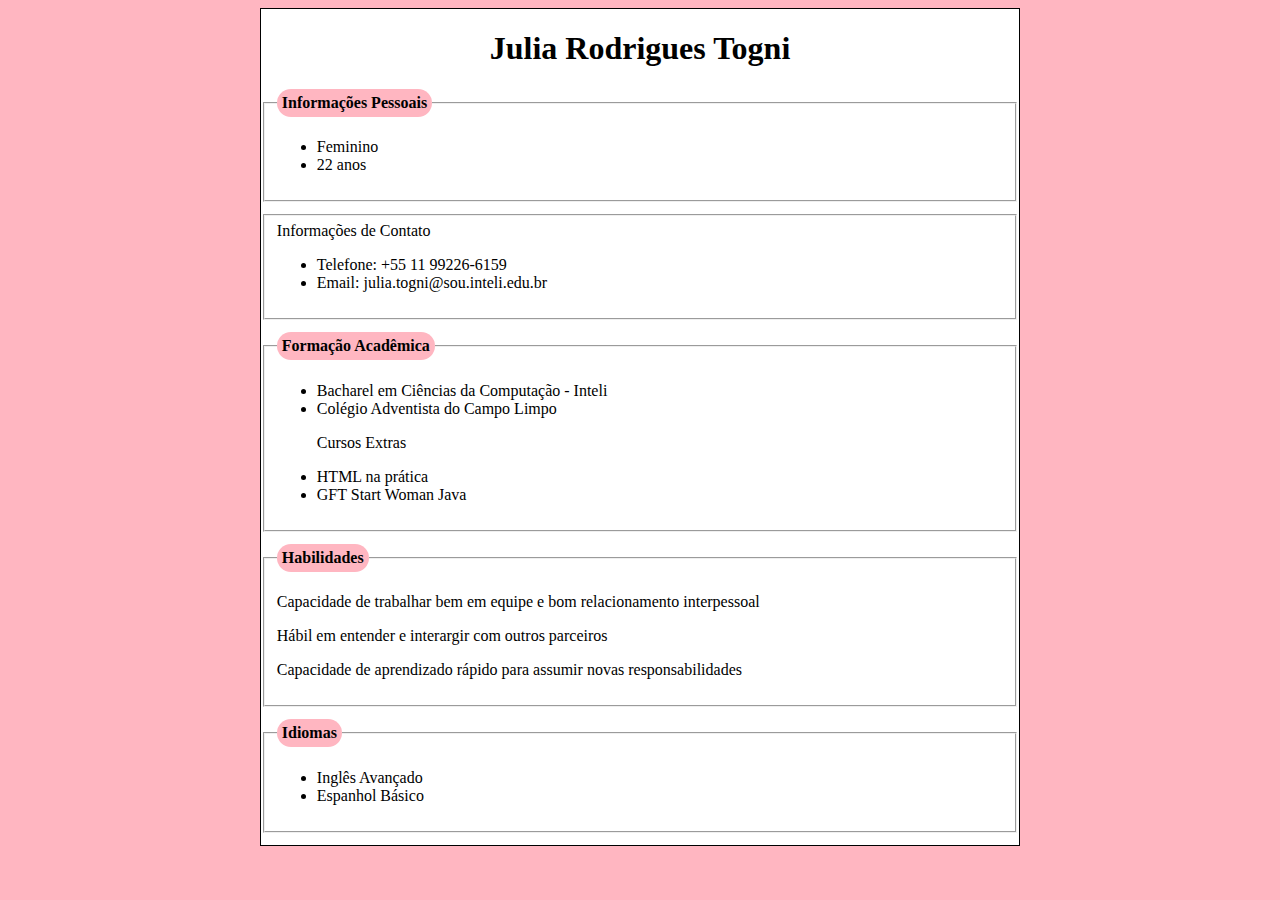
<file: 02_TUTORIAL/index.html>
<!DOCTYPE html>
<html lang="pt-br">
<head>
    <meta charset="UTF-8">
    <meta http-equiv="X-UA-Compatible" content="IE=edge">
    <meta name="viewport" content="width=device-width, initial-scale=1.0">
    <title>Currículo Julia Togni</title>
    <style>
        body{
            background-color: lightpink;
        }
        div{
            background-color: white;
            border: 1px solid black;
            padding: 12 px;
            width: 60% ;
            margin: 0 auto;
        }
        fieldset{
            margin-bottom: 12px;
        }
        legend{
            background-color: lightpink ;
            padding: 5px;
            border-radius: 20px;
            font-weight: bold;
        }
    </style>

</head>
<body> 
    <diV>
        <center>
            <section> 
                <h1>Julia Rodrigues Togni </h1>
            </section>
        </center>

        <fieldset> 
            <legend>Informações Pessoais</legend>    
                <ul>
                    <li>Feminino</li>
                    <li>22 anos</li>
                </ul>
        </fieldset>
            
        <fieldset>
            <legen>Informações de Contato</legen>
            <ul>
                <li>Telefone: +55 11 99226-6159</li>
                <li>Email: julia.togni@sou.inteli.edu.br</li>
            </ul>
        </fieldset>

        <fieldset>
            <legend>Formação Acadêmica</legend>
            <ul>
                <li>Bacharel em Ciências da Computação - Inteli</li>
                <li>Colégio Adventista do Campo Limpo</li>
            </ul>
            <ul>
                <p>Cursos Extras</p>
                <li>HTML na prática</li>
                <li>GFT Start Woman Java</li>
            </ul>
        </fieldset>
        <fieldset>
            <legend>Habilidades</legend>
            <p>Capacidade de trabalhar bem em equipe e bom relacionamento interpessoal</p>
            <p>Hábil em entender e interargir com outros parceiros</p>
            <p>Capacidade de aprendizado rápido para assumir novas responsabilidades</p>
        </fieldset>
        
        <fieldset>
            <legend>Idiomas</legend>
            <ul>
                <li>Inglês Avançado</li>
                <li>Espanhol Básico</li>
            </ul>
        </fieldset>
    </diV>

</body>
</html>
</file>
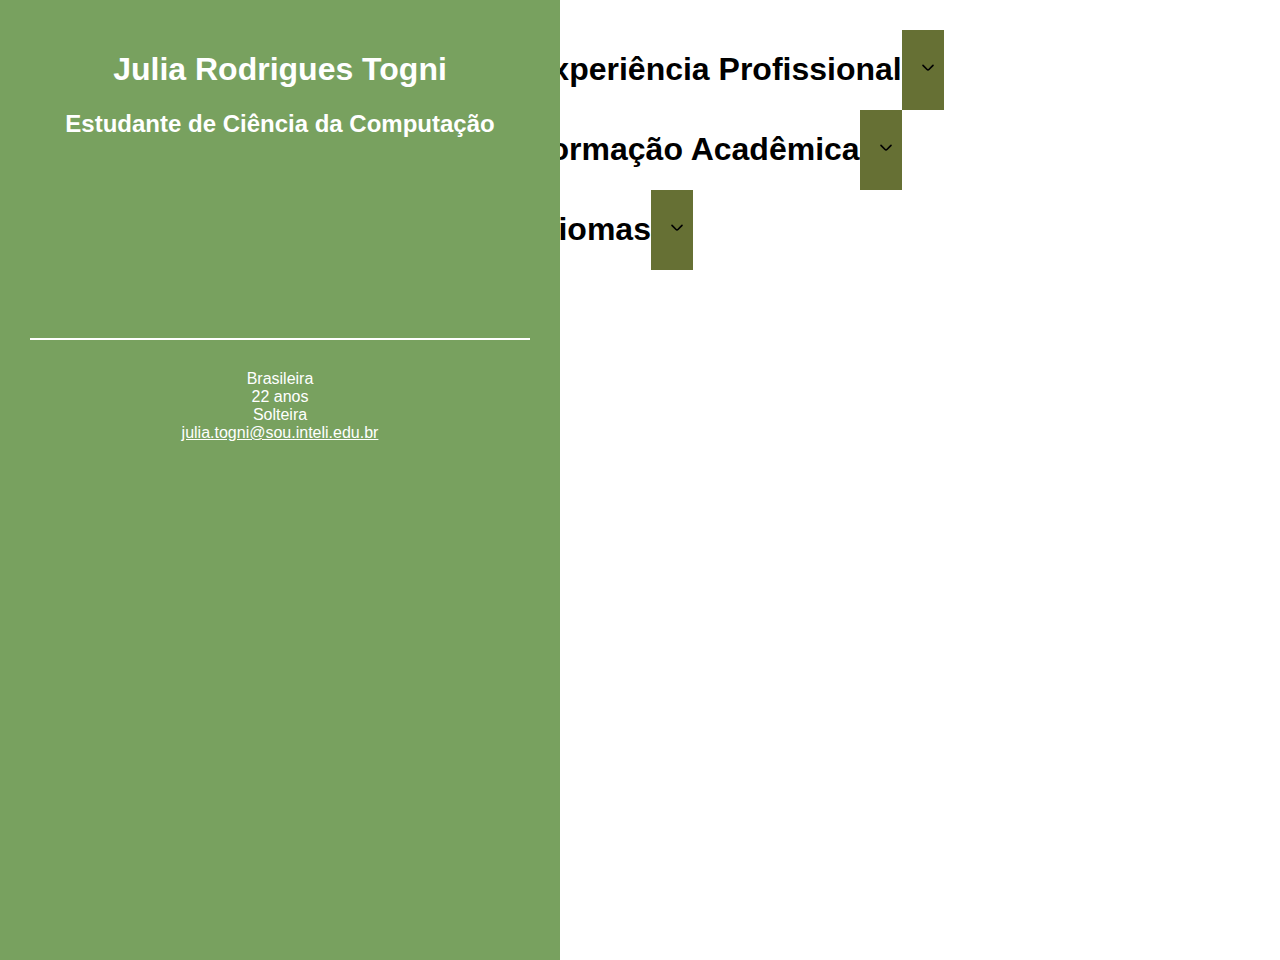
<file: 03_AUT_EST_ENTREGA/Semana 4/index.html>
<!DOCTYPE html>
<html lang="pt-br">
<head>
    <meta charset="UTF-8">
    <title>Currículo Julia Togni</title>
    <link href="https://cdn.jsdelivr.net/npm/bootstrap@5.1.3/dist/css/bootstrap.min.css" rel="stylesheet" integrity="sha384-1BmE4kWBq78iYhFldvKuhfTAU6auU8tT94WrHftjDbrCEXSU1oBoqyl2QvZ6jIW3" crossorigin="anonymous">
    <link rel="stylesheet" href="style.css">
    <script src="https://ajax.googleapis.com/ajax/libs/jquery/3.6.0/jquery.min.js"></script>
    <script src="script.js"></script>

</head>
<body>
    
    <header>
        
        <h1>Julia Rodrigues Togni</h1>
        <h2>Estudante de Ciência da Computação</h2>
    
        <p> Brasileira <br/> 
            22 anos <br/> 
            Solteira <br/> 
            <a href="mailto:julia.togni@sou.inteli.edu.br" target="_blank">julia.togni@sou.inteli.edu.br</a>
        </p>

    </header>

        
    <div id="infos">
        <div id="experiencia-profissional">
            <div class="row">
                <h1>Experiência Profissional</h1> <button class="button" onclick="showExperience()"> <img src="angulo-pequeno-para-baixo.svg"></button>
            </div>
            <div id="expContent" class="hiddenExpContent">
                <h2>Projeto com a empresa AMBEV (Fevereiro/22 - Abril/22)</h2>
                <p>Desenvolvimento de uma solução gamificada sobre o tema de Diversidade e Inclusão</p>
                <h2>Projeto com a empresa Brazilians in Tech (Abril/22 - )</h2>
                <p>Desenvolvimento de uma aplicação web</p>
            </div>
            
        </div>
    
            <div id="formacao">
                <div class="row">
                    <h1>Formação Acadêmica</h1> <button class="button" onclick="showStudies()"> <img src="angulo-pequeno-para-baixo.svg"></button>
                </div>
                <div id="graContent" class="hiddenGraContent">
                    <h2>Ciência da Computação</h2>
                    <p>Bacharelado em Ciência da Computação pelo Instituto de Tecnologia e Liderança (INTELI) (2022-2025)</p>
                    <h2>Colégio Adventista do Campo Limpo</h2>
                    <p>Ensino Médio (2015-2027)</p>
                </div>
            </div>
    
            <div id="idiomas">
                <div class="row">
                <h1>Idiomas</h1> <button class="button" onclick="showLanguages()"> <img src="angulo-pequeno-para-baixo.svg"></button>
                </div>
                <div id="idContent" class="hiddenIdContent">
                    <p>Inglês (avançado)</p>
                    <p>Espanhol (básico)</p>
                </div>
            </div>
        </div>
    </body>

</html>
</file>
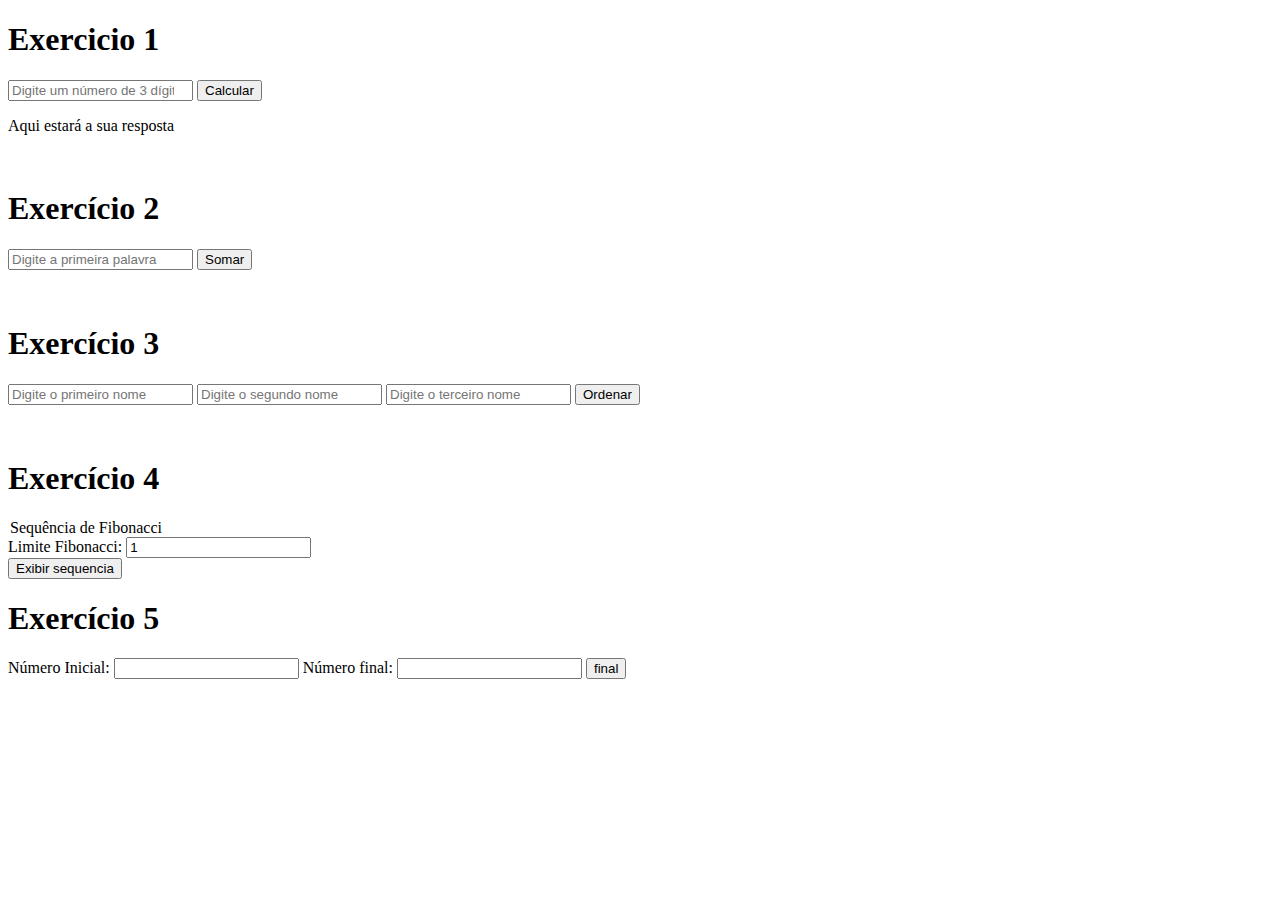
<file: 03_AUT_EST_ENTREGA/Semana 9/index.html>
<!DOCTYPE html>
<html lang="pt-br">

<head>
    <meta charset="UTF-8">
    <meta http-equiv="X-UA-Compatible" content="IE=edge">
    <meta name="viewport" content="width=device-width, initial-scale=1.0">
    <title>Entregas semana 9</title>
</head>

<body>
    <h1>Exercicio 1</h1>
    <input type="number" placeholder="Digite um número de 3 dígitos" id="number">
    <button onclick="calcular()">Calcular</button>
    <p id="resp">Aqui estará a sua resposta</p>

    <script type="text/javascript">

        function calcular() {
            var num = document.getElementById("number").value;
            var string = num.split("");

            if (string[0] % 2 == 0) {
                document.getElementById('resp').innerText = string[0] + "é par";
            }
            else {
                document.getElementById('resp').innerText = string[0] + "é ímpar";
            }
        }

    </script>


    <br>

    <h1>Exercício 2</h1>
    <input type="number" placeholder="Digite a primeira palavra" id="number">
    <button onclick="somar()">Somar</button>
    <p id="resposta"></p>

    <script type="text/javascript">

        function somar() {
            var num = document.getElementById('number').value;
            var string = num.split("");
            var soma = 0;
            for (let i = 0; i < string.length; i++) {
                sum += parseInt(string[i]);
            }

            document.getElementById('resposta').innerHTML = soma;
        }

    </script>

    <br>

    <h1>Exercício 3</h1>
    <input type="text" placeholder="Digite o primeiro nome" id="nome1">
    <input type="text" placeholder="Digite o segundo nome" id="nome2">
    <input type="text" placeholder="Digite o terceiro nome" id="nome3">
    <button onclick="Ordenar()">Ordenar</button>
    <p id="resposta3"></p>

    <script type="text/javascript">


        function Ordenar() {
            var nome1 = document.getElementById("nome1").value;
            var nome2 = document.getElementById("nome2").value;
            var nome3 = document.getElementById("nome3").value;
            var nomes = ["", "", ""];

            nomes = nomes.sort();
            document.getElementById("resposta3").innerHTML = nomes;

        }

    </script>

    <br>

    <h1>Exercício 4</h1>
    <legend>Sequência de Fibonacci</legend>
    Limite Fibonacci: <input type="number" id="numFibonacci" min="1" value="1"><br>
    <button id="buttonFibonacci" onClick="calcularFibonacci()">Exibir sequencia</button>

    <script type="text/javascript">
        function calcularFibonacci() {
            var i = 2;
            var n = parseInt(document.getElementById("numFibonacci").value, 10);
            var fib = new Array();
            fib[0] = 0;
            fib[1] = 1;
            if (fib < 1)
                alert("Valores menores que 1 não são permitidos.");
            else {
                for (i = 2; i <= n; i++) {
                    fib[i] = fib[i - 2] + fib[i - 1];
                }
                alert("Posição = " + n + ".\nValor = " + fib);
            }
        }
    </script>



    <br>

    <h1>Exercício 5</h1>
    <form name="numbers">

            Número Inicial: <input type="text" name="primeiro" /> Número final: <input type="text" name="segundo" /> 
            <input type="button" value="final" onclick="calcularPrimeiro()" />

        </form>
        <div id="saída">
        </div>

        <script type="text/javascript">
    
            function calcularPrimeiro(){
    
                    var firstNum = parseInt(document.numbers.primeiro.value);
                    var secondNum = parseInt(document.numbers.segundo.value);
                    var numPrimos = new Array();
    
    
                    var num = firstNum;
                    while(num<=secondNum)
                    {
                        if(primo(num)==true)
                        {
                            numPrimos[numPrimos.length] = num;
                        }
                        num = num+1;
    
                    }
    
                    if (numPrimos.length == 0){
                       document.getElementById('saída').innerHTML = "Não há números primos na sequência";
                    }
    
                    else {
                        outputNumPrimo(numPrimos);
                    }
    
            }
    
            function primo(num)
            {
                var flag = true;
                for(var i=2; i<=Math.ceil(num/2); i++)
                {
                    if((num%i)==0)
                    {
                        flag = false;
                        break;
                    }
                }
                return flag;    
            }
    
            function outputNumPrimo(primos){
                var html = "<h2>Números primos: </h2>";
                for (i=0;i<primos.length;i++){
                        html += primos[i] + "<br/>";
                    }
                document.getElementById('saída').innerHTML = html;
            }

        </script>


</body>

</html>
</file>
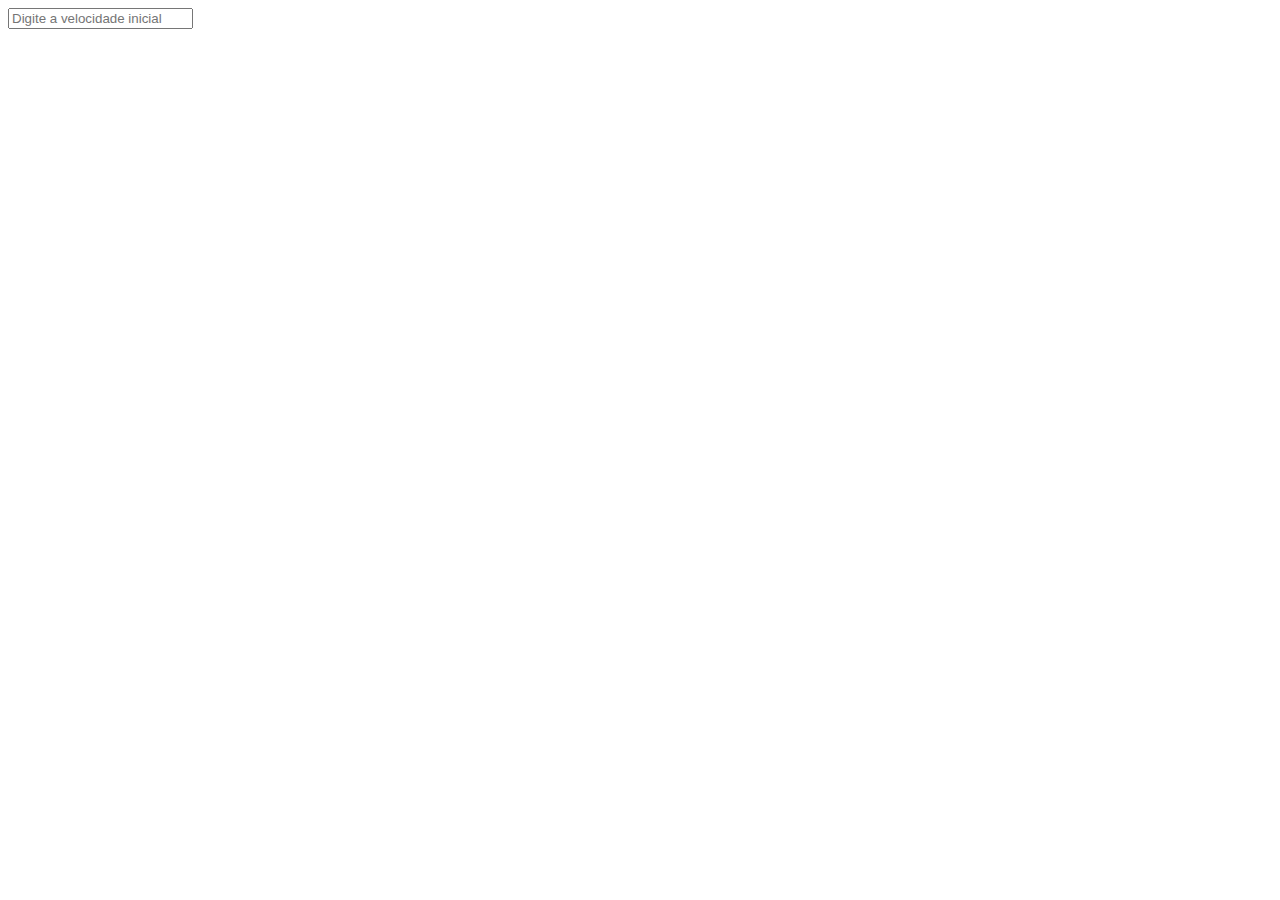
<file: 04_AUT_EST_EX_OBRIGATORIOS/Semana 3/index.html>
<!DOCTYPE html>
<html lang="pt-br">
<head>
    <meta charset="UTF-8">
    <meta http-equiv="X-UA-Compatible" content="IE=edge">
    <meta name="viewport" content="width=device-width, initial-scale=1.0">
    <title>Document</title>
</head>
<body>
    <script src="teste.js"></script>
    <form action="javaScript:getNome()">
        <input type="number" id="velocidade" placeholder="Digite a velocidade inicial">
    </form>
</body>
</html>
</file>
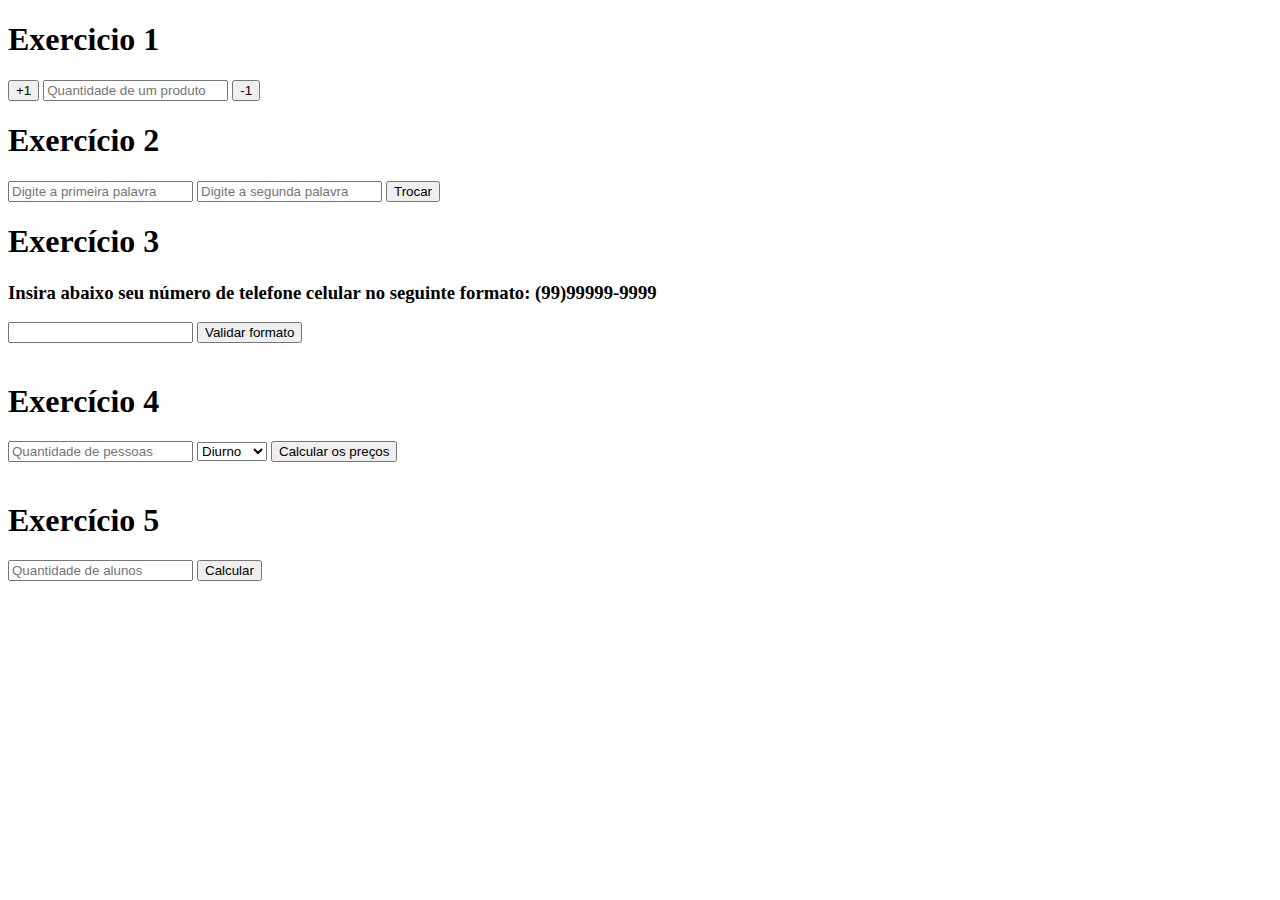
<file: 04_AUT_EST_EX_OBRIGATORIOS/Semana 7/index.html>
<!DOCTYPE html>
<html lang="pt-br">

<head>
    <meta charset="UTF-8">
    <meta http-equiv="X-UA-Compatible" content="IE=edge">
    <meta name="viewport" content="width=device-width, initial-scale=1.0">
    <title>Exercicios obrigatórios semana 7</title>
</head>

<body>
    <h1>Exercicio 1</h1>
    <button onclick="soma()">+1</button>
    <input placeholder="Quantidade de um produto" id="quantidade">
    <button onclick="subtracao()">-1</button>

    <script type="text/javascript">

        function soma() {
            var input = Number(document.getElementById("quantidade").value)
            var resultado = input + 1
            console.log(resultado)

            document.getElementById("quantidade").value = resultado
        }

        function subtracao() {
            var input = Number(document.getElementById("quantidade").value)

            var resultado = input - 1

            document.getElementById("quantidade").value = resultado

        }

    </script>


    <br>

    <h1>Exercício 2</h1>
    <input type="text" placeholder="Digite a primeira palavra" id="botao1">
    <input type="text" placeholder="Digite a segunda palavra" id="botao2">
    <button onclick="trocar()">Trocar</button>

    <script type="text/javascript">

        function trocar() {
            var botao1 = document.getElementById("botao1").value
            var botao2 = document.getElementById("botao2").value


            document.getElementById("botao1").value = botao2
            document.getElementById("botao2").value = botao1
        }

    </script>

    <br>

    <h1>Exercício 3</h1>

    <h3>Insira abaixo seu número de telefone celular no seguinte formato: (99)99999-9999</h3>
    <form action="" method="get">
        <input type="text" id="telephone" name="telephone" pattern="\(\d{2}\)\d{5}-\d{4}">
        <button type="submit">Validar formato</button>
    </form>

    <br>

    <h1>Exercício 4</h1>
    <input type="text" placeholder="Quantidade de pessoas" id="info">
    <select id="turno">
        <option value="diurno">Diurno</option>
        <option value="noturno">Noturno</option>
    </select>
    <button onclick="calcular()">Calcular os preços</button>
    <div class="resultado">

    </div>

    <script type="text/javascript">

        function calcular() {
            var infoInput = getElementById("info").value
            var turno = document.getElementById("turno").value
            var preco

            var info = Number(infoInput)

            var div = document.getElementsByClassName('resultado')

            if (turno == "diurno") {
                preco = 200 * info

                if (info > 50) {
                    preco = (200 * info) * 0, 6
                }
            }
            else {
                preco = 100 * info

                if (info > 50) {
                    preco = (100 * info) * 0, 8
                }
            }
            const h3 = document.createElement("h3")
            h3.innerHTML = `O seu preco ${preco}`
            div.appendChild(h3)
            alert(preco)
        }
    </script>

    <br>  

    <h1>Exercício 5</h1>
    <input type="number" placeholder="Quantidade de alunos" id="numEstudantes"/>
    <button onclick="inputs()">Calcular</button>
    <br>
    <div id="inputs"></div>
    <div id="resultado"></div>

    <script type="text/javascript">
        function notasCalculo() {
            var alunos = parseInt(document.getElementById("numEstudantes").value);
            var meProva = 0;
            var maProva = 0;
            var meProjeto = 0;
            var maProjeto = 0;
            var notasProva = 0;
            var notasProjeto = 0;
            var mediaG = 0;
            var medias = "";
            for (let idx = 0; idx < alunos; idx++) {
                var prova = parseInt(document.getElementById("prova-" + idx).value);
                var projeto = parseInt(document.getElementById("projeto-" + idx).value);
                notasProva += prova;
                notasProjeto += projeto;
                var average = (prova * 2 + projeto * 3) / 5;
                mediaG += average;
                medias += `
        <span>
        <h5>Aluno ${idx + 1}</h5>
        <p>Média: ${average} </p>
        </span>
        `;
                if (prova > maProva) {
                    maProva = prova;
                }
                if (projeto > maProjeto) {
                    maProjeto = projeto;
                }
                if (idx == 0) {
                    meProva = prova;
                    meProjeto = projeto;
                } else {
                    if (prova < meProva) meProva = prova;
                    if (projeto < meProjeto) meProjeto = projeto;
                }
            }
            document.getElementById("resultado").innerHTML = `
      <br>
      ${medias}
      <br>
      <h5>Média geral: ${mediaG / alunos}</h5>
      <br>
      <h5>Trabalhos</h5>
      <h6>Média artiméticas das notas da prova: ${notasProva / alunos}</h6>
      <h6>Maior nota da prova: ${maProjeto}</h6>
      <h6>Menor da prova: ${meProjeto}</h6>
      <br>
      <h5>Provas</h5>
      <h6>Média artiméticas das notas do trabalho: ${notasProjeto / alunos} </h6>
      <h6>Maior nota do trabalho: ${maProva} </h6>
      <h6>Menor da trabalho: ${meProva}</h6>
      `;
        }

        function inputs() {
            var inputs = "";
            var alunos = parseInt(document.getElementById("numEstudantes").value);
            for (let idx = 0; idx < alunos; idx++) {
                inputs += `
        <h5>Aluno ${idx + 1} </h5>
          <div>
          <input placeholder="Nota da prova" id="prova-${idx}"/>
          <input  placeholder="Nota do trabalho"  id="projeto-${idx}"/>
          </div>
          <br />`;
            }
            document.getElementById("inputs").innerHTML =
                inputs + "<a onclick='notasCalculo()' id='trade-button' href='#' >Calcular</a>";
        }
    </script>


</body>

</html>
</file>
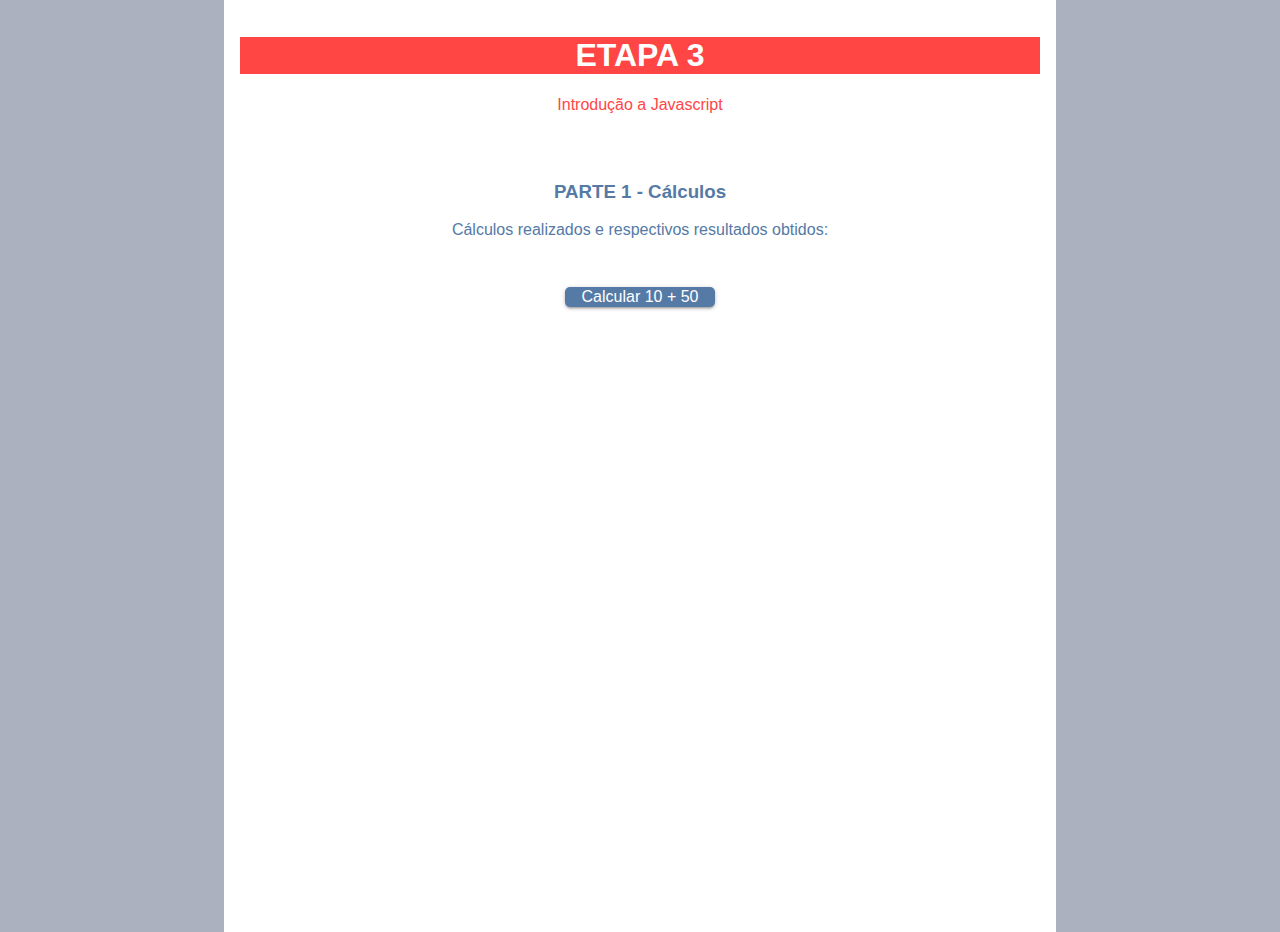
<file: 02_TUTORIAL/Semana 3/frontend/index.html>
﻿<!DOCTYPE html>
<html>
<head>
	<meta charset="UTF-8" />
	<meta name="viewport" content="width=device-width, initial-scale=1, maximum-scale=1" />
	<title>ETAPA 3</title>
	<link rel="stylesheet" href="style.css" />	
	<script src="script.js"></script>

</head>
<body>
	<div id="main">
		<h1>ETAPA 3</h1>
		Introdução a Javascript
		<div id="calc" class="sections">
			<h3>PARTE 1 - Cálculos</h3>
			Cálculos realizados e respectivos resultados obtidos:
		</div>
		<button onclick="CalcAddAndShow(20, 50)" class="button-calc">Calcular 10 + 50</button>
	</div>
</body>
</html>
</file>
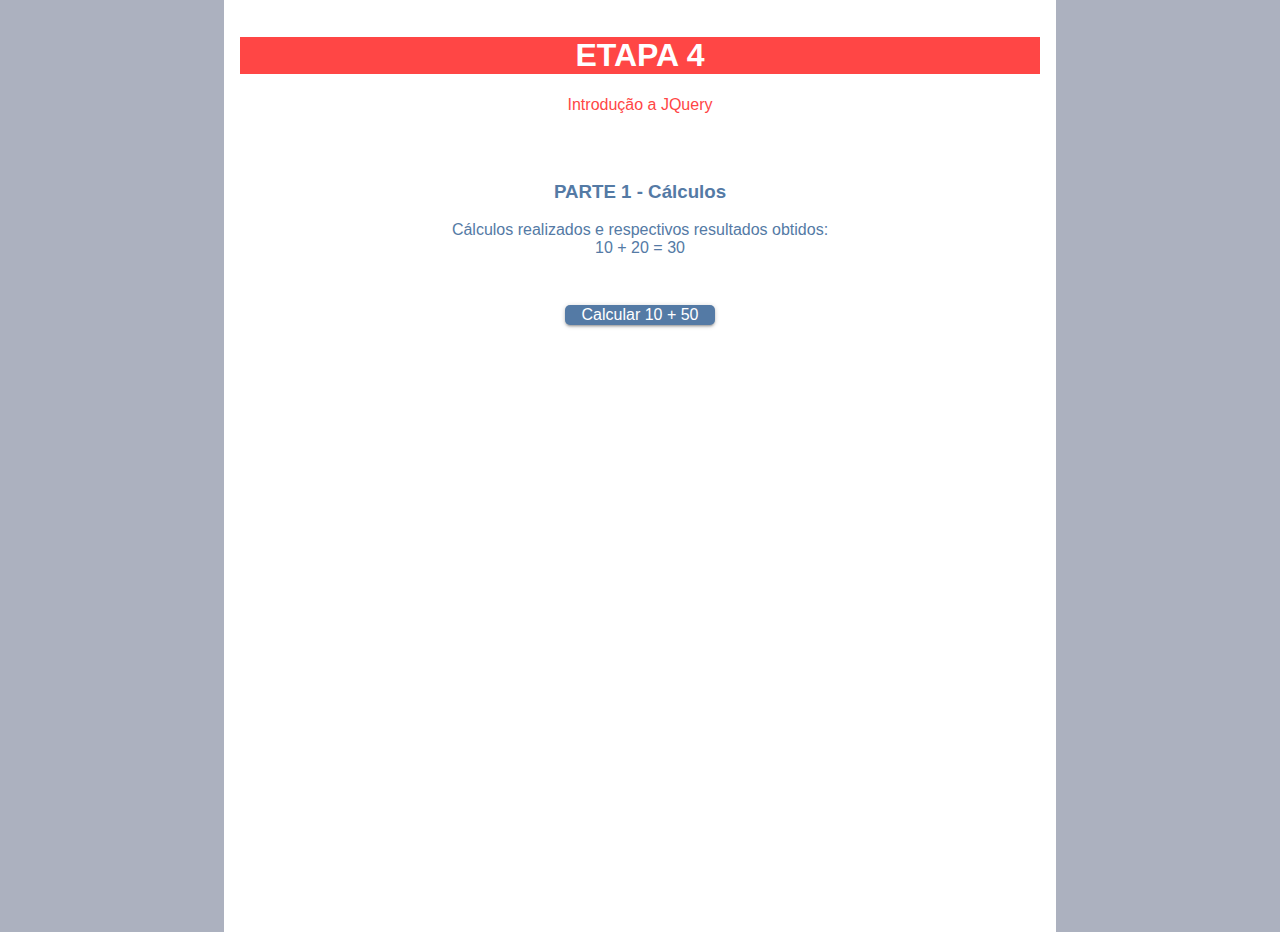
<file: 02_TUTORIAL/Semana 4/frontend/index.html>
﻿<!DOCTYPE html>
<html>
<head>
	<meta charset="UTF-8" />
	<meta name="viewport" content="width=device-width, initial-scale=1, maximum-scale=1" />
	<title>ETAPA 4</title>
	<link rel="stylesheet" href="style.css" />
	<script src="https://ajax.googleapis.com/ajax/libs/jquery/3.6.0/jquery.min.js"></script>	
	<script src="script.js"></script>

</head>
<body>
	<div id="main">
		<h1>ETAPA 4</h1>
		Introdução a JQuery
		<div id="calc" class="sections">
			<h3>PARTE 1 - Cálculos</h3>
			Cálculos realizados e respectivos resultados obtidos:
		</div>
		<button onclick="CalcAddAndShow(10, 50)" class="button-calc">Calcular 10 + 50</button>
	</div>
</body>
</html>
</file>
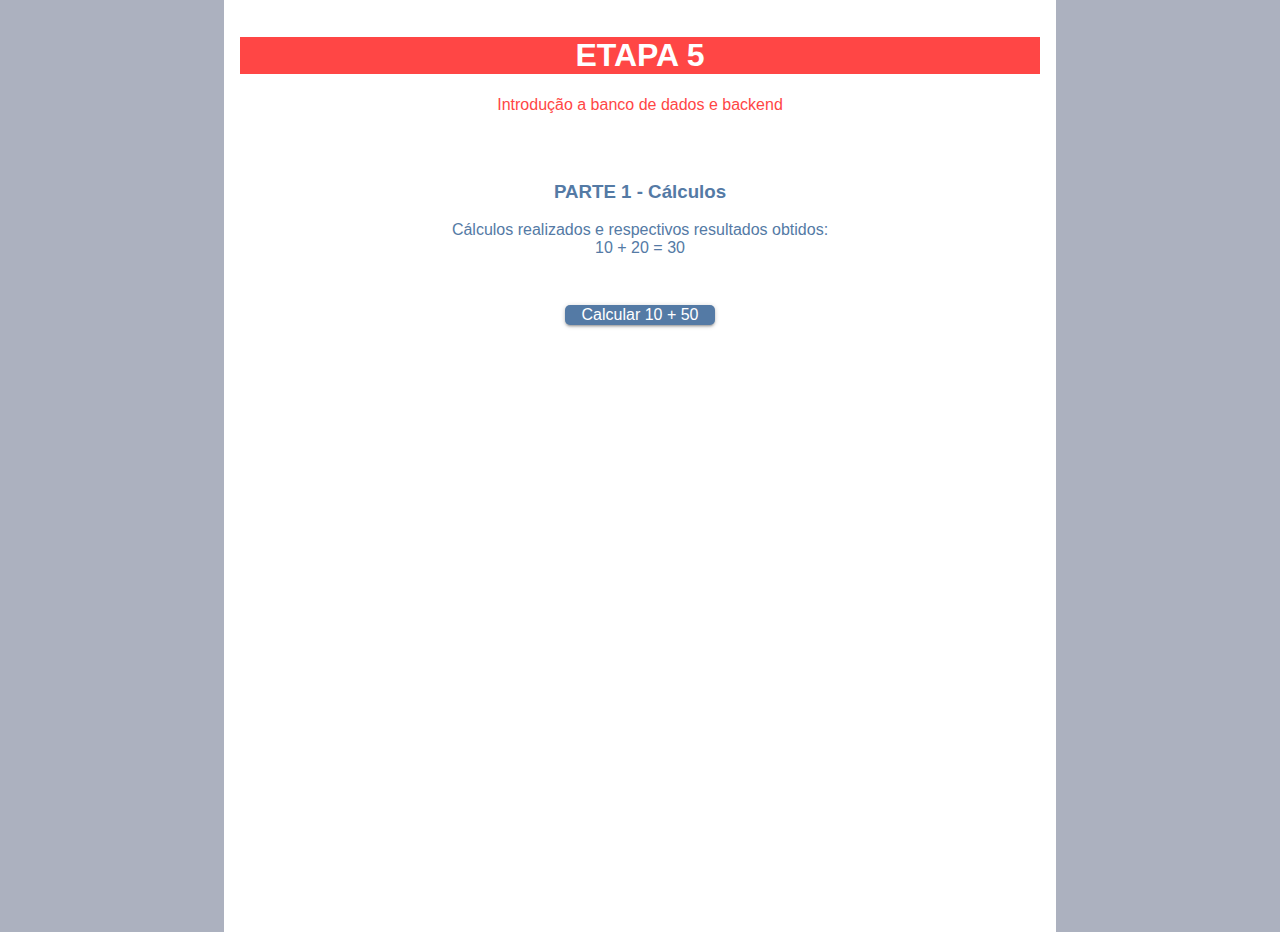
<file: 02_TUTORIAL/Semana 5/frontend/index.html>
﻿<!DOCTYPE html>
<html>
<head>
	<meta charset="UTF-8" />
	<meta name="viewport" content="width=device-width, initial-scale=1, maximum-scale=1" />
	<title>ETAPA 5</title>
	<link rel="stylesheet" href="style.css" />
	<script src="https://ajax.googleapis.com/ajax/libs/jquery/3.6.0/jquery.min.js"></script>	
	<script src="script.js"></script>

</head>
<body>
	<div id="main">
		<h1>ETAPA 5</h1>
		Introdução a banco de dados e backend
		<div id="calc" class="sections">
			<h3>PARTE 1 - Cálculos</h3>
			Cálculos realizados e respectivos resultados obtidos:
		</div>
		<button onclick="CalcAddAndShow(10, 50)" class="button-calc">Calcular 10 + 50</button>
	</div>
</body>
</html>
</file>
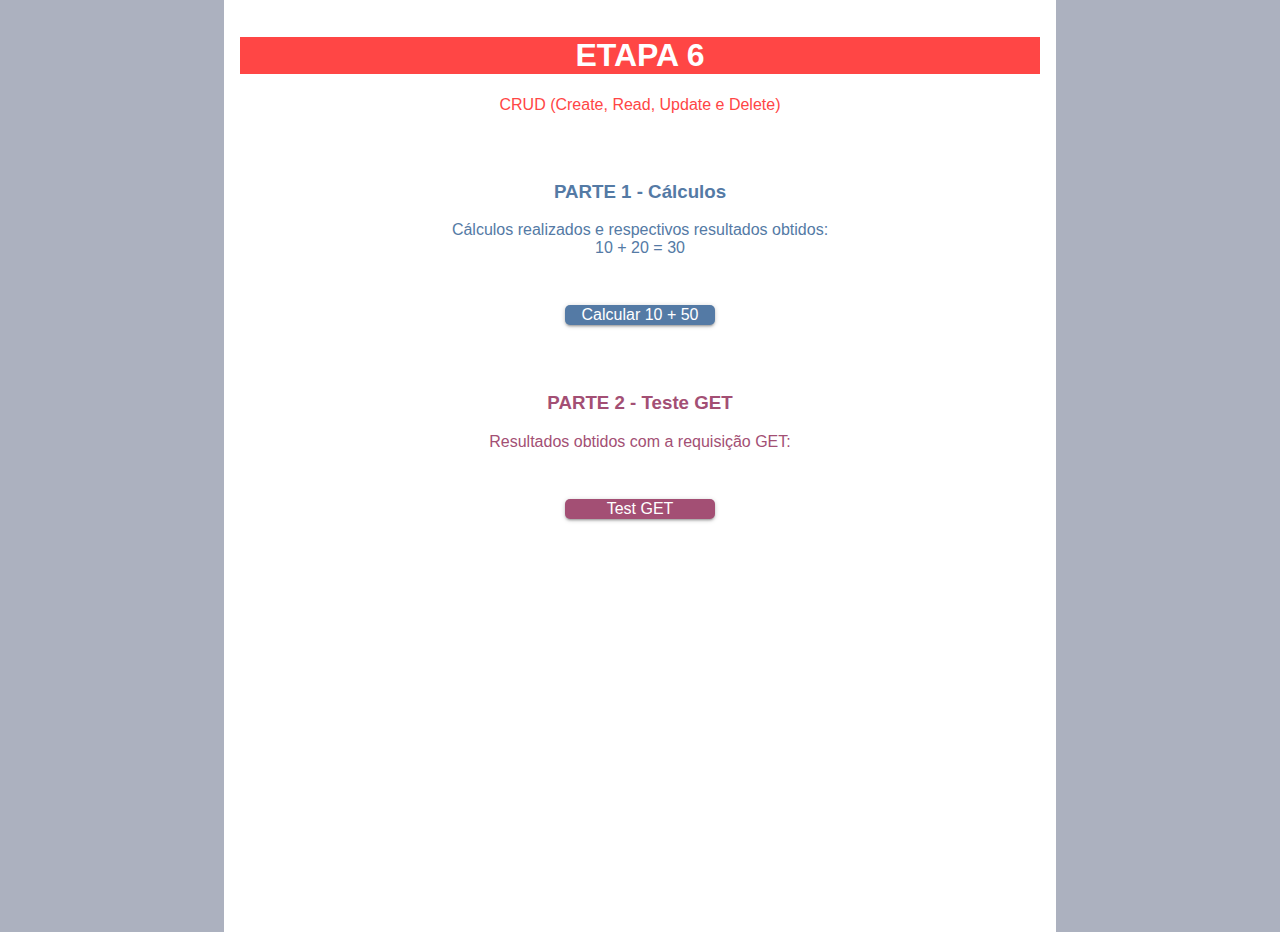
<file: 02_TUTORIAL/Semana 6/frontend/index.html>
﻿<!DOCTYPE html>
<html>
<head>
	<meta charset="UTF-8" />
	<meta name="viewport" content="width=device-width, initial-scale=1, maximum-scale=1" />
	<title>ETAPA 6</title>
	<link rel="stylesheet" href="style.css" />	
	<script src="https://ajax.googleapis.com/ajax/libs/jquery/3.6.0/jquery.min.js"></script>
	<script src="script.js"></script>

</head>
<body>
	<div id="main">
		<h1>ETAPA 6</h1>
		CRUD (Create, Read, Update e Delete)
		
		<div id="calc" class="sections">
			<h3>PARTE 1 - Cálculos</h3>
			Cálculos realizados e respectivos resultados obtidos:
		</div>
		<button onclick="CalcAddAndShow(10, 50)" class="button-calc">Calcular 10 + 50</button>
		
		<div id="get" class="sections">
			<h3>PARTE 2 - Teste GET</h3>
			Resultados obtidos com a requisição GET:
		</div>
		<button onclick="TestGET()" class="button-get">Test GET</button>
	</div>
</body>
</html>
</file>
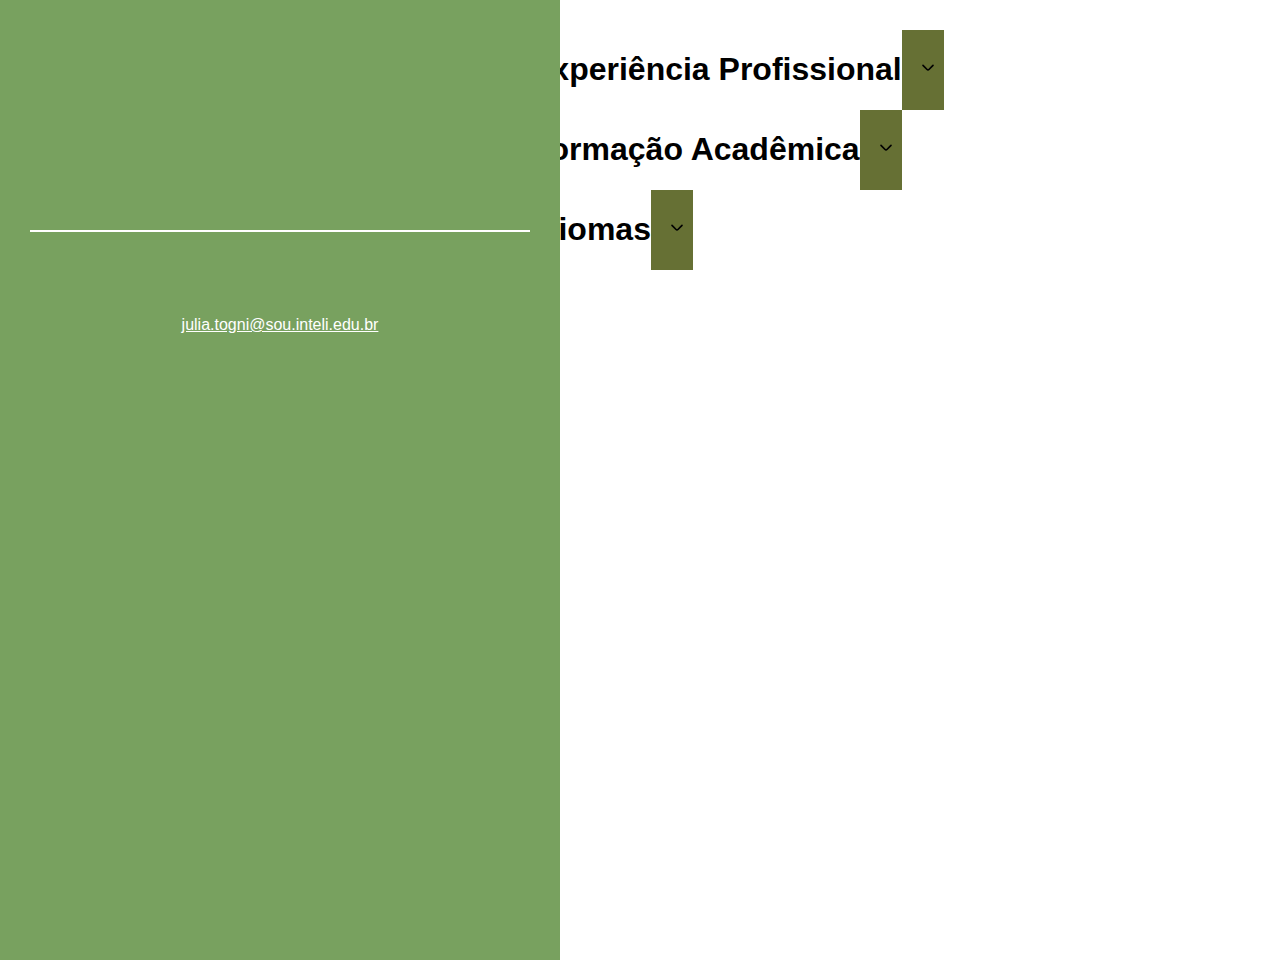
<file: 03_AUT_EST_ENTREGA/Semana 5/frontend/index.html>
<!DOCTYPE html>
<html lang="pt-br">
<head>
    <meta charset="UTF-8">
    <title>Currículo Julia Togni</title>
    <link href="https://cdn.jsdelivr.net/npm/bootstrap@5.1.3/dist/css/bootstrap.min.css" rel="stylesheet" integrity="sha384-1BmE4kWBq78iYhFldvKuhfTAU6auU8tT94WrHftjDbrCEXSU1oBoqyl2QvZ6jIW3" crossorigin="anonymous">
    <link rel="stylesheet" href="style.css">
    <script src="https://ajax.googleapis.com/ajax/libs/jquery/3.6.0/jquery.min.js"></script>
    <script src="script.js"></script>

</head>
<body onload="informacoes()">
    
    <header>
        
        <h1 id="nome"></h1>
        <h2 id="profissao"></h2>
    
        <p>
            <span id="nacionalidade"></span><br/> 
            <span id="idade"></span><br/> 
            <span id="estado_civil"></span><br/> 
            <a href="mailto:julia.togni@sou.inteli.edu.br" target="_blank">julia.togni@sou.inteli.edu.br</a>
        </p>

    </header>

        
    <div id="infos">
        <div id="experiencia-profissional">
            <div class="row">
                <h1>Experiência Profissional</h1> <button class="button" onclick="showExperience()"> <img src="angulo-pequeno-para-baixo.svg"></button>
            </div>
            <div id="expContent" class="hiddenExpContent">
                <h2>Projeto com a empresa AMBEV (Fevereiro/22 - Abril/22)</h2>
                <p>Desenvolvimento de uma solução gamificada sobre o tema de Diversidade e Inclusão</p>
                <h2>Projeto com a empresa Brazilians in Tech (Abril/22 - )</h2>
                <p>Desenvolvimento de uma aplicação web</p>
            </div>
            
        </div>
    
            <div id="formacao">
                <div class="row">
                    <h1>Formação Acadêmica</h1> <button class="button" onclick="showStudies()"> <img src="angulo-pequeno-para-baixo.svg"></button>
                </div>
                <div id="graContent" class="hiddenGraContent">
                    <h2>Ciência da Computação</h2>
                    <p>Bacharelado em Ciência da Computação pelo Instituto de Tecnologia e Liderança (INTELI) (2022-2025)</p>
                    <h2>Colégio Adventista do Campo Limpo</h2>
                    <p>Ensino Médio (2015-2027)</p>
                </div>
            </div>
    
            <div id="idiomas">
                <div class="row">
                <h1>Idiomas</h1> <button class="button" onclick="showLanguages()"> <img src="angulo-pequeno-para-baixo.svg"></button>
                </div>
                <div id="idContent" class="hiddenIdContent">
                    <p>Inglês (avançado)</p>
                    <p>Espanhol (básico)</p>
                </div>
            </div>
        </div>
    </body>

</html>
</file>
<file: 03_AUT_EST_ENTREGA/Semana 4/style.css>
body { 
    font-family: Arial;
    border: 0;
    margin: 0;
}

header { 
    background-color: #78a15f;
    width: 500px;
    height: 100%;
    padding: 30px;
    position: absolute;
    top: 0px;

    text-align: center;
    color: white;
}

header p { 
    margin-top: 200px;
    align-items: flex-end;
    padding-top: 30px;
    border-top:  2px solid white;
}

header p a { 
    color: white
}

a:hover {
    color: rgb(64, 64, 64)
}

#infos {
    margin-left: 500px;
    padding: 30px;
    color: #000000;
    
}

#infos div {
    margin-bottom: 0px;
    
}

#infos h2 {
    color: #333815;
    text-decoration: underline;
}

.button {
    background: #667034;
    border: none;
}

.btn:hover {
    cursor: pointer;
}

button img {
    padding-left: 10px;
    width: 20px;
}
.row {
    display: flex;
    flex-direction: row;
}

.hiddenExpContent{
    display: none;
}

.hiddenGraContent{
    display: none;
}
.hiddenIdContent {
    display: none;
}
</file>
<file: 02_TUTORIAL/Semana 3/frontend/style.css>
﻿body, html {
	width: 100%;
	height: 100%;
	background-color: #acb1bf;
	margin: 0;
	color: #ff4645;
	font-family: -apple-system, BlinkMacSystemFont, "Segoe UI", Roboto, Oxygen,
    Ubuntu, Cantarell, "Open Sans", "Helvetica Neue", sans-serif;
}

h1{
	background-color: #ff4645;
	color: white;
}

#main {
	max-width: 800px;
	min-height: 100%;
	margin: 0 auto;
	background-color: #FFFFFF;
	padding: 1rem;
	text-align: center;
}

.sections{
	padding: 3em;
}


#calc{
	color: #547aa5;
}


button {
	padding: 3;
	border: none;
	font: inherit;
	cursor: pointer;	
	border-radius: 5px;
	font-weight: 500;
	color: white;
	width: 150px;
  	box-shadow: 0 2px 2px 0 rgba(0, 0, 0, 0.14),
    			0 3px 1px -2px rgba(0, 0, 0, 0.12), 
				0 1px 5px 0 rgba(0, 0, 0, 0.2);
  }

.button-calc{
	background-color: #547aa5;
}
</file>
<file: 02_TUTORIAL/Semana 4/frontend/style.css>
﻿body, html {
	width: 100%;
	height: 100%;
	background-color: #acb1bf;
	margin: 0;
	color: #ff4645;
	font-family: -apple-system, BlinkMacSystemFont, "Segoe UI", Roboto, Oxygen,
    Ubuntu, Cantarell, "Open Sans", "Helvetica Neue", sans-serif;
}

h1{
	background-color: #ff4645;
	color: white;
}

#main {
	max-width: 800px;
	min-height: 100%;
	margin: 0 auto;
	background-color: #FFFFFF;
	padding: 1rem;
	text-align: center;
}

.sections{
	padding: 3em;
}


#calc{
	color: #547aa5;
}


button {
	padding: 3;
	border: none;
	font: inherit;
	cursor: pointer;	
	border-radius: 5px;
	font-weight: 500;
	color: white;
	width: 150px;
  	box-shadow: 0 2px 2px 0 rgba(0, 0, 0, 0.14),
    			0 3px 1px -2px rgba(0, 0, 0, 0.12), 
				0 1px 5px 0 rgba(0, 0, 0, 0.2);
  }

.button-calc{
	background-color: #547aa5;
}
</file>
<file: 02_TUTORIAL/Semana 5/frontend/style.css>
﻿body, html {
	width: 100%;
	height: 100%;
	background-color: #acb1bf;
	margin: 0;
	color: #ff4645;
	font-family: -apple-system, BlinkMacSystemFont, "Segoe UI", Roboto, Oxygen,
    Ubuntu, Cantarell, "Open Sans", "Helvetica Neue", sans-serif;
}

h1{
	background-color: #ff4645;
	color: white;
}

#main {
	max-width: 800px;
	min-height: 100%;
	margin: 0 auto;
	background-color: #FFFFFF;
	padding: 1rem;
	text-align: center;
}

.sections{
	padding: 3em;
}


#calc{
	color: #547aa5;
}


button {
	padding: 3;
	border: none;
	font: inherit;
	cursor: pointer;	
	border-radius: 5px;
	font-weight: 500;
	color: white;
	width: 150px;
  	box-shadow: 0 2px 2px 0 rgba(0, 0, 0, 0.14),
    			0 3px 1px -2px rgba(0, 0, 0, 0.12), 
				0 1px 5px 0 rgba(0, 0, 0, 0.2);
  }

.button-calc{
	background-color: #547aa5;
}
</file>
<file: 02_TUTORIAL/Semana 6/frontend/style.css>
﻿body, html {
	width: 100%;
	height: 100%;
	background-color: #acb1bf;
	margin: 0;
	color: #ff4645;
	font-family: -apple-system, BlinkMacSystemFont, "Segoe UI", Roboto, Oxygen,
    Ubuntu, Cantarell, "Open Sans", "Helvetica Neue", sans-serif;
}

h1{
	background-color: #ff4645;
	color: white;
}

#main {
	max-width: 800px;
	min-height: 100%;
	margin: 0 auto;
	background-color: #FFFFFF;
	padding: 1rem;
	text-align: center;
}

.sections{
	padding: 3em;
}


#calc{
	color: #547aa5;
}

#get{
	color: #a34f74;
}


button {
	padding: 3;
	border: none;
	font: inherit;
	cursor: pointer;	
	border-radius: 5px;
	font-weight: 500;
	color: white;
	width: 150px;
  	box-shadow: 0 2px 2px 0 rgba(0, 0, 0, 0.14),
    			0 3px 1px -2px rgba(0, 0, 0, 0.12), 
				0 1px 5px 0 rgba(0, 0, 0, 0.2);
  }

.button-calc{
	background-color: #547aa5;
}

.button-get{
	background-color: #a34f74;
}
</file>
<file: 03_AUT_EST_ENTREGA/Semana 5/frontend/style.css>
body { 
    font-family: Arial;
    border: 0;
    margin: 0;
}

header { 
    background-color: #78a15f;
    width: 500px;
    height: 100%;
    padding: 30px;
    position: absolute;
    top: 0px;

    text-align: center;
    color: white;
}

header p { 
    margin-top: 200px;
    align-items: flex-end;
    padding-top: 30px;
    border-top:  2px solid white;
}

header p a { 
    color: white
}

a:hover {
    color: rgb(64, 64, 64)
}

#infos {
    margin-left: 500px;
    padding: 30px;
    color: #000000;
    
}

#infos div {
    margin-bottom: 0px;
    
}

#infos h2 {
    color: #333815;
    text-decoration: underline;
}

.button {
    background: #667034;
    border: none;
}

.btn:hover {
    cursor: pointer;
}

button img {
    padding-left: 10px;
    width: 20px;
}
.row {
    display: flex;
    flex-direction: row;
}

.hiddenExpContent{
    display: none;
}

.hiddenGraContent{
    display: none;
}
.hiddenIdContent {
    display: none;
}
</file>
